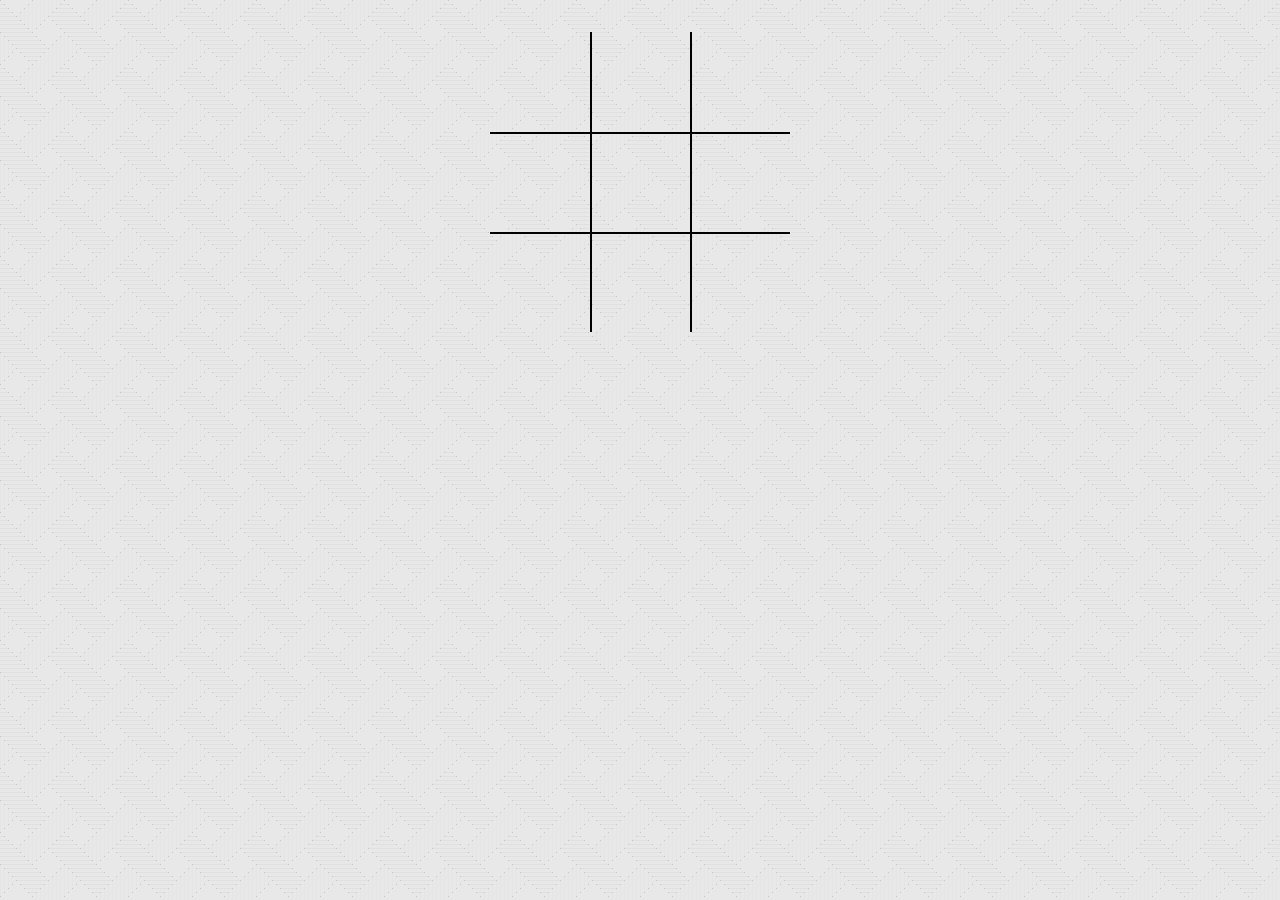
<file: index.html>
<!DOCTYPE html>
<html>
  <head>
    <title>Tic-tack-toe</title>
    <link href="bower_components/reset-css/reset.css" rel="stylesheet">
    <link href="css/app.css" rel="stylesheet">
  </head>
  <body>
    <main>
      <div data-container="game">

      </div>
    </main>
    <script src="bower_components/jquery/dist/jquery.min.js"></script>
    <script src="js/tic-tack-toe.js"></script>
  </body>
</html>
</file>
<file: css/app.css>
body {
  background: url(/img/pixel_weave.png);
}

.board {
  display: table;
  margin: 2em auto;
  box-sizing: border-box;
}

.row {
  display: table-row;
  box-sizing: border-box;
}

.row + .row .cell {
  border-top: 2px solid black;
}

.cell {
  display: table-cell;
  width: 100px;
  height: 100px;
  box-sizing: border-box;
  vertical-align: middle;
  text-align: center;
  font-size: 72px;
}

.cell + .cell {
  border-left: 2px solid black;
}

.cell.solved {
  background: lightgreen;
}

.cell.disabled {
  background: rgba(0,0,0,0.1);
  color: #999;
}
</file>
